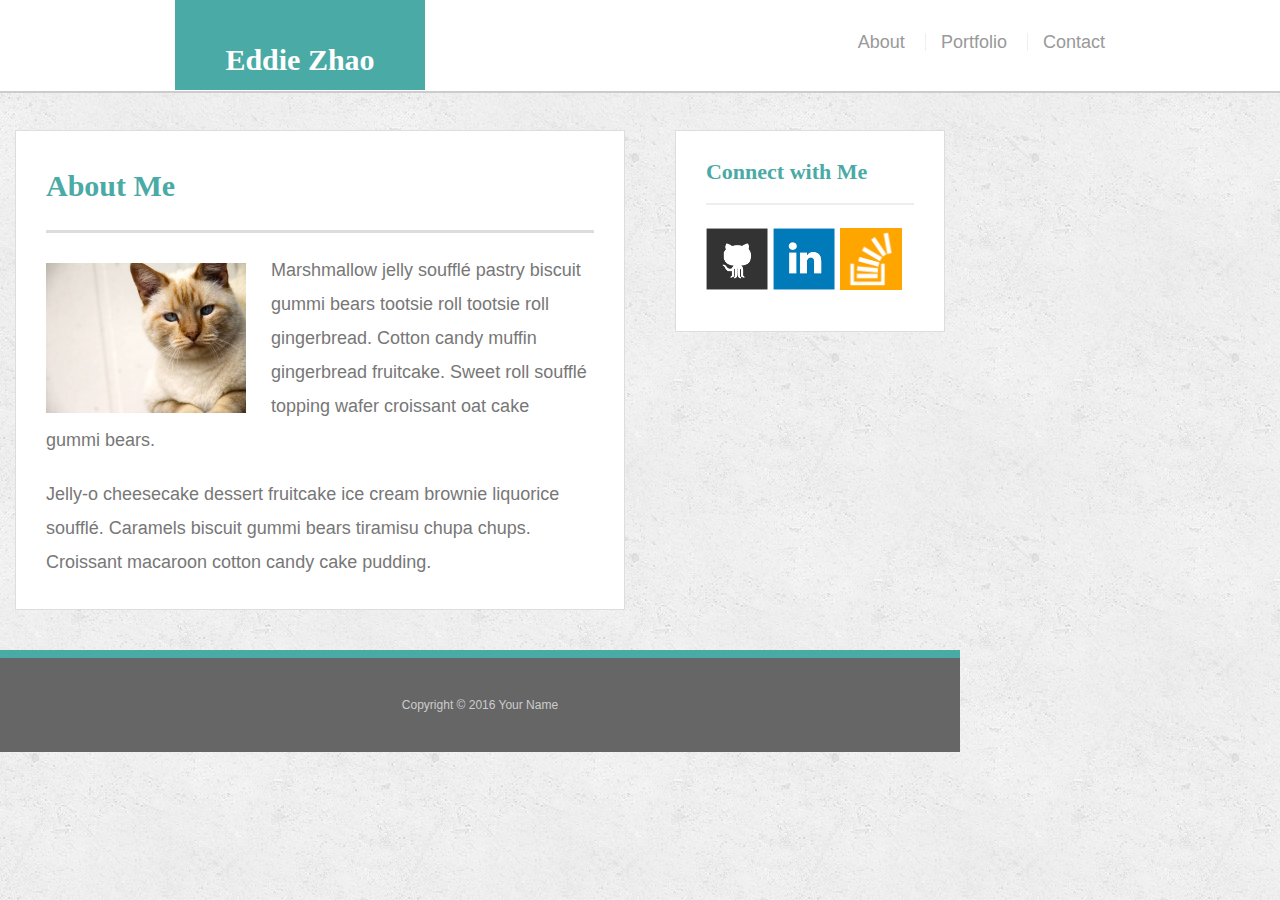
<file: index.html>
<!doctype html>
<html lang="en-us">

<head>

  <meta charset="UTF-8">
  <meta name="viewport" content="width=device-width, initial-scale=1.0">
  <title>About | Eddie Zhao</title>
  <link rel="stylesheet" href="https://maxcdn.bootstrapcdn.com/bootstrap/3.3.7/css/bootstrap.min.css" integrity="sha384-BVYiiSIFeK1dGmJRAkycuHAHRg32OmUcww7on3RYdg4Va+PmSTsz/K68vbdEjh4u" crossorigin="anonymous">
  <link rel="stylesheet" type="text/css" href="assets/css/reset.css">
  <link rel="stylesheet" type="text/css" href="assets/css/style.css">

</head>

<body>
    <header id="masthead">
      <div class="container">
        
          <nav class="navbar navbar-default">
          
            <div class="navbar-header">
              <a href="index.html" class="navbar-brand" id="logo">Eddie Zhao</a>
            </div>

            
              <nav>
                <a href="index.html">About</a>
                <a href="portfolio.html">Portfolio</a>
                <a href="contact.html">Contact</a>
              </nav>
            
          </nav>
        
      </div>
      
    </header>
  
  <div id="main-container" class="container">
    <div class="row">
      <div class="col-md-8 col-sm-8 col-xs-12">
        <section class="main-section">
          <h1>About Me</h1>

          <img src="assets/images/cat.jpg" class="auth-image" alt="Your Name">

          <p>Marshmallow jelly souffl&eacute; pastry biscuit gummi bears tootsie roll tootsie roll gingerbread. Cotton candy muffin gingerbread fruitcake. Sweet roll souffl&eacute; topping wafer croissant oat cake gummi&nbsp;bears.</p>

          <p>Jelly-o cheesecake dessert fruitcake ice cream brownie liquorice souffl&eacute;. Caramels biscuit gummi bears tiramisu chupa chups. Croissant macaroon cotton candy cake pudding.</p>

        </section>
      </div>
      <div class="col-md-4 col-sm-4 col-xs-12">
        <section class="sidebar">
          <div id="connect">
            <h2>Connect with Me</h2>

            <a href="#"><img src="assets/images/github-128.png" class="social" alt="GitHub" /></a>
            <a href="#"><img src="assets/images/linkedin-128.png" class="social" alt="LinkedIn" /></a>
            <a href="#"><img src="assets/images/stackoverflow-128.png" class="social" alt="Stack Overflow" /></a>
          </div>

        </section>
      </div>
    </div>
  </div>

  <footer>
    <div class="container">
      Copyright &copy; 2016 Your Name
    </div>
  </footer>
</body>

</html>
</file>
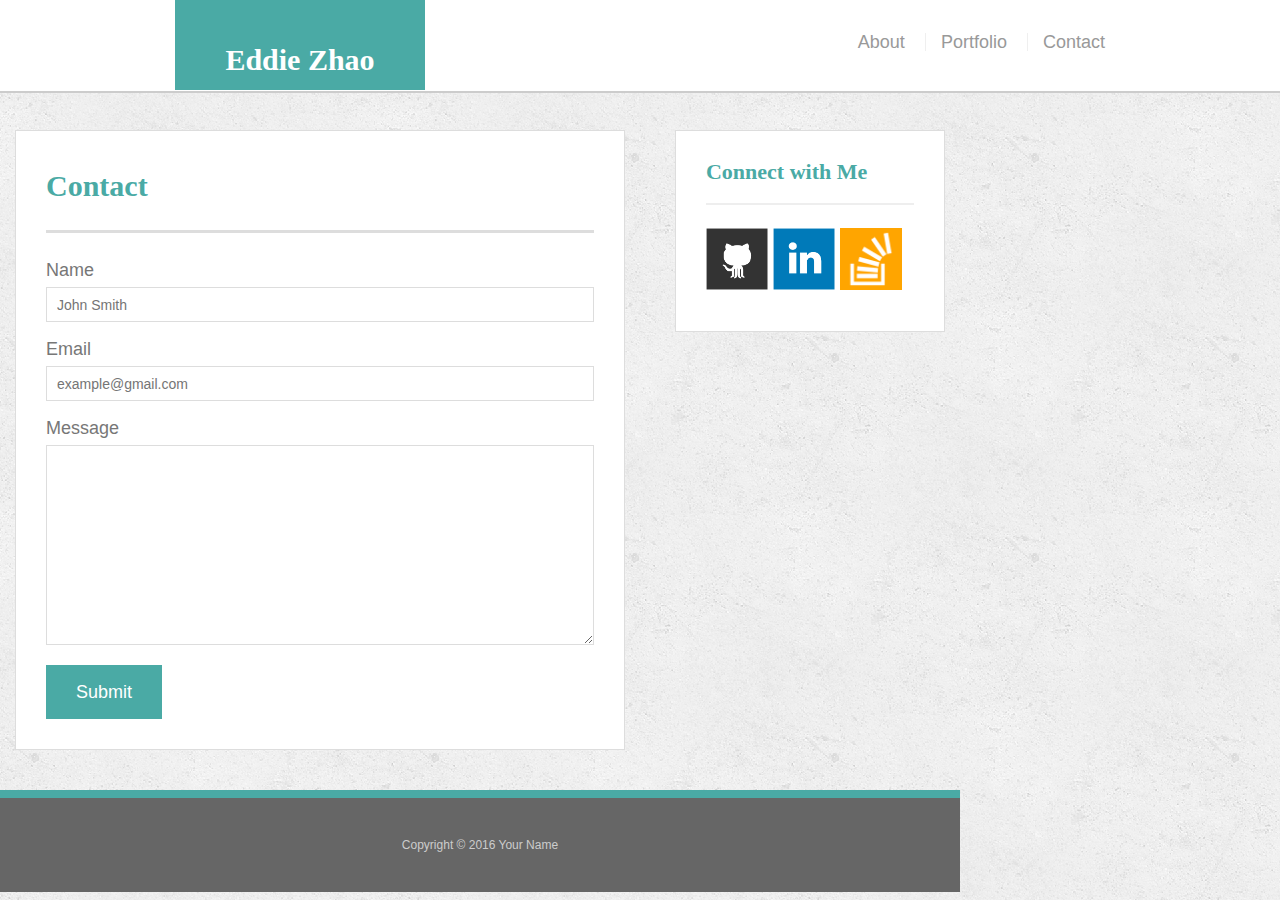
<file: contact.html>
<!doctype html>
<html lang="en-us">

<head>
  <meta charset="UTF-8">
  <meta name="viewport" content="width=device-width, initial-scale=1.0">
  <link rel="stylesheet" href="https://maxcdn.bootstrapcdn.com/bootstrap/3.3.7/css/bootstrap.min.css" integrity="sha384-BVYiiSIFeK1dGmJRAkycuHAHRg32OmUcww7on3RYdg4Va+PmSTsz/K68vbdEjh4u" crossorigin="anonymous">
  <title>Contact | Your Name</title>
  <link rel="stylesheet" type="text/css" href="assets/css/reset.css">
  <link rel="stylesheet" type="text/css" href="assets/css/style.css">
</head>

<body>

 <header id="masthead">
      <div class="container">
        
          <nav class="navbar navbar-default">
          
            <div class="navbar-header">
              <a href="index.html" class="navbar-brand" id="logo">Eddie Zhao</a>
            </div>

            
              <nav>
                <a href="index.html">About</a>
                <a href="portfolio.html">Portfolio</a>
                <a href="contact.html">Contact</a>
              </nav>
            
          </nav>
        
      </div>
      
    </header>

  <div id="main-container" class="container">
    <div class="row">
      <div class="col-md-8 col-sm-8 col-xs-12">
        <section class="main-section">
          <h1>Contact</h1>

          <form id="contact-form">
            <ul>
              <li>
                <label for="name">Name</label>
                <input type="text" id="name" name="name" placeholder="John Smith" required="required">
              </li>
              <li>
                <label for="email">Email</label>
                <input type="email" id="email" name="email" placeholder="example@gmail.com" required="required">
              </li>
              <li>
                <label for="message">Message</label>
                <textarea id="message" name="message" required="required"></textarea>
              </li>
            </ul>
            <input type="submit">
          </form>

        </section>
      </div>
      <div class="col-md-4 col-sm-4 col-xs-12">
        <section class="sidebar">
          <div id="connect">
            <h2>Connect with Me</h2>

            <a href="#"><img src="assets/images/github-128.png" class="social" alt="GitHub" /></a>
            <a href="#"><img src="assets/images/linkedin-128.png" class="social" alt="LinkedIn" /></a>
            <a href="#"><img src="assets/images/stackoverflow-128.png" class="social" alt="Stack Overflow" /></a>
          </div>
        </section>
      </div>
     </div> 
  </div>
  
  <footer>
    <div class="container">
      Copyright &copy; 2016 Your Name
    </div>
  </footer>
</body>

</html>
</file>
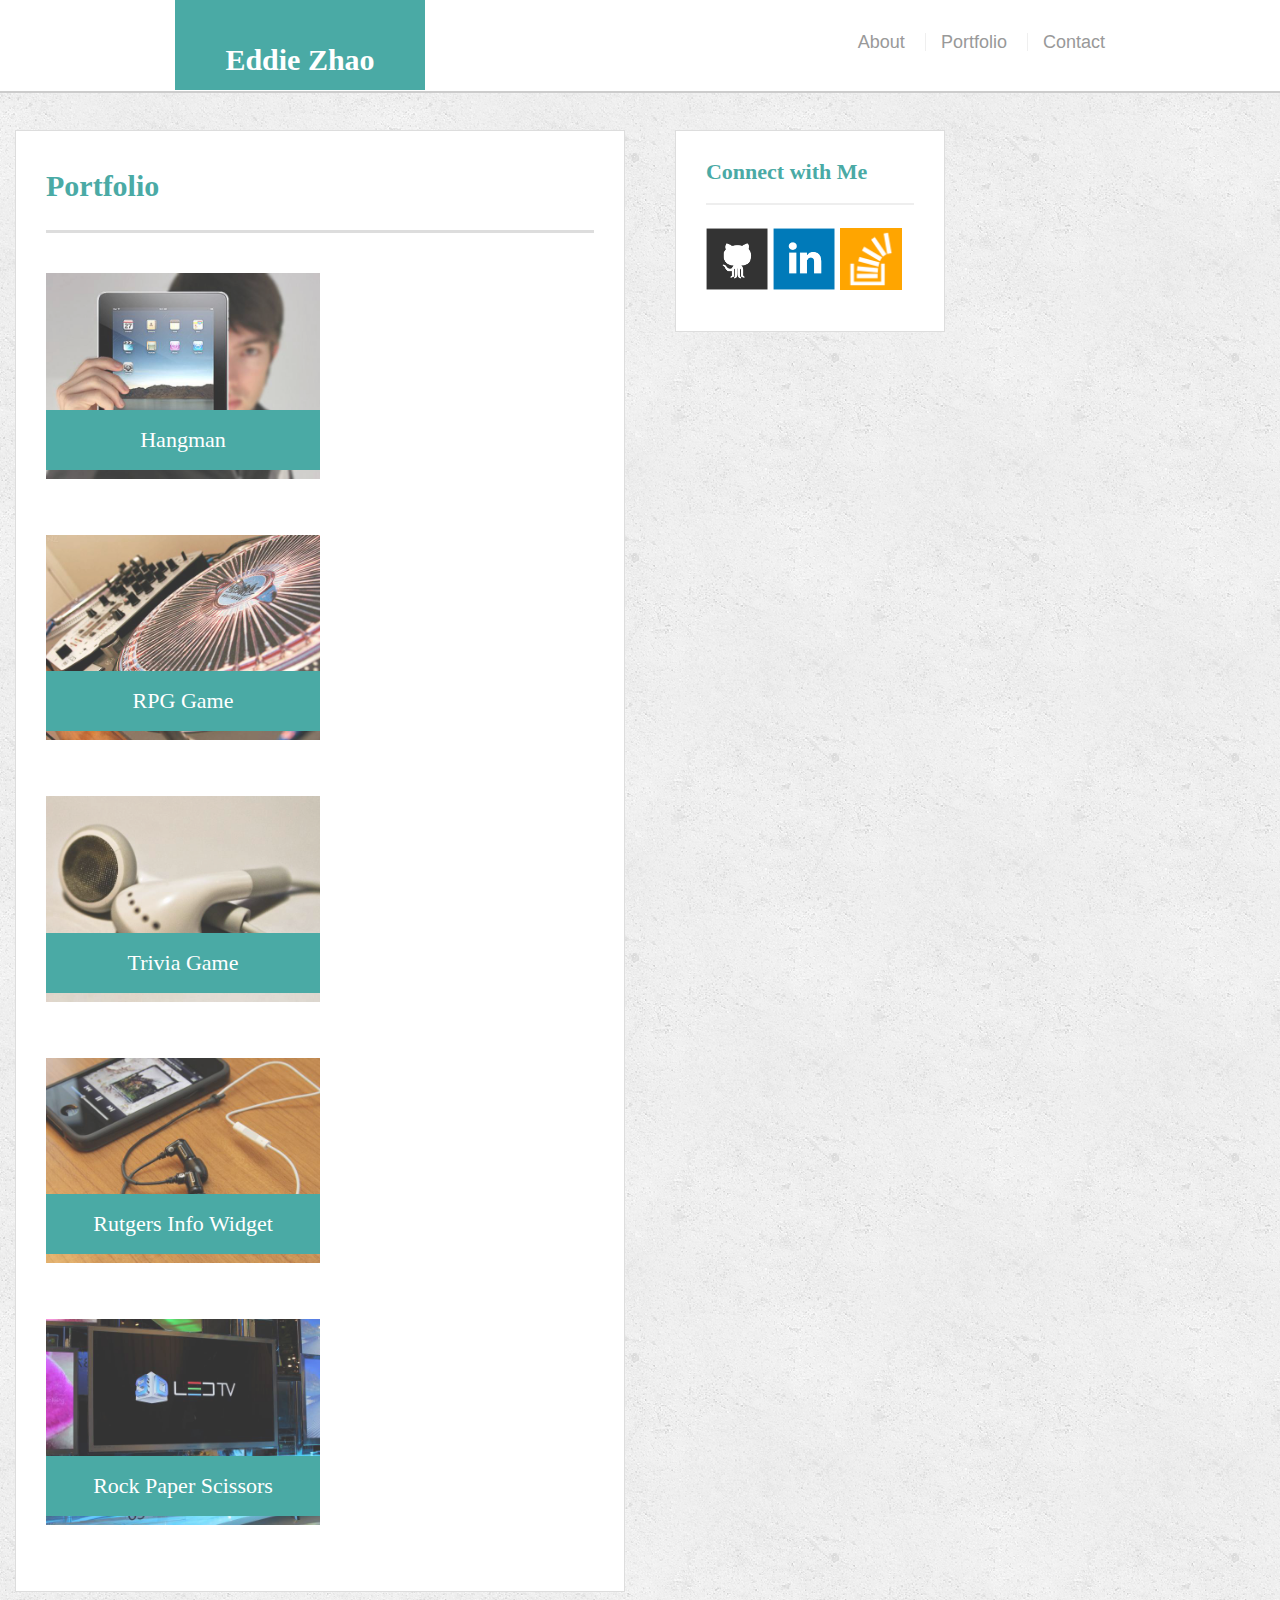
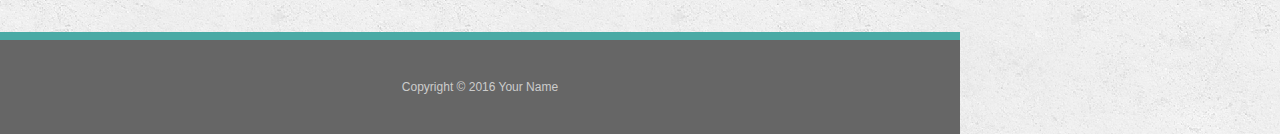
<file: portfolio.html>
<!doctype html>
<html lang="en-us">

<head>
  <meta charset="UTF-8">
  <meta name="viewport" content="width=device-width, initial-scale=1.0">
  <link rel="stylesheet" href="https://maxcdn.bootstrapcdn.com/bootstrap/3.3.7/css/bootstrap.min.css" integrity="sha384-BVYiiSIFeK1dGmJRAkycuHAHRg32OmUcww7on3RYdg4Va+PmSTsz/K68vbdEjh4u" crossorigin="anonymous">
  <title>Portfolio | Your Name</title>
  <link rel="stylesheet" type="text/css" href="assets/css/reset.css">
  <link rel="stylesheet" type="text/css" href="assets/css/style.css">
</head>

<body>

  <header id="masthead">
      <div class="container">
        
          <nav class="navbar navbar-default">
          
            <div class="navbar-header">
              <a href="index.html" class="navbar-brand" id="logo">Eddie Zhao</a>
            </div>

            
              <nav>
                <a href="index.html">About</a>
                <a href="portfolio.html">Portfolio</a>
                <a href="contact.html">Contact</a>
              </nav>
            
          </nav>
        
      </div>
      
    </header>

  <div id="main-container" class="container">
    <div class="row">
      <div class="col-md-8 col-sm-8 col-xs-12">
        <section class="main-section">
          <h1>Portfolio</h1>

          <div class="work">
            <img src="assets/images/technics-q-c-640-480-1.jpg" alt="hangman">

            <h3>Hangman</h3>
          </div>
          <div class="work">
            <img src="assets/images/technics-q-c-640-480-2.jpg" alt="RPG Game">

            <h3>RPG Game</h3>
          </div>
          <div class="work">
            <img src="assets/images/technics-q-c-640-480-5.jpg" alt="Trivia Game">

            <h3>Trivia Game</h3>
          </div>
          <div class="work">
            <img src="assets/images/technics-q-c-640-480-7.jpg" alt="Rutgers Info Widget">

            <h3>Rutgers Info Widget</h3>
          </div>
          <div class="work">
            <img src="assets/images/technics-q-c-640-480-9.jpg" alt="Rock Paper Scissors">

            <h3>Rock Paper Scissors</h3>
          </div>

        </section>
      </div>

      <div class="col-md-4 col-sm-4 col-xs-12">
        <section class="sidebar">
          <div id="connect">
            <h2>Connect with Me</h2>

            <a href="#"><img src="assets/images/github-128.png" class="social" alt="GitHub" /></a>
            <a href="#"><img src="assets/images/linkedin-128.png" class="social" alt="LinkedIn" /></a>
            <a href="#"><img src="assets/images/stackoverflow-128.png" class="social" alt="Stack Overflow" /></a>
          </div>
        </section>
       </div>
      </div>  
  </div>

  <footer>
    <div class="container">
      Copyright &copy; 2016 Your Name
    </div>
  </footer>
</body>

</html>
</file>
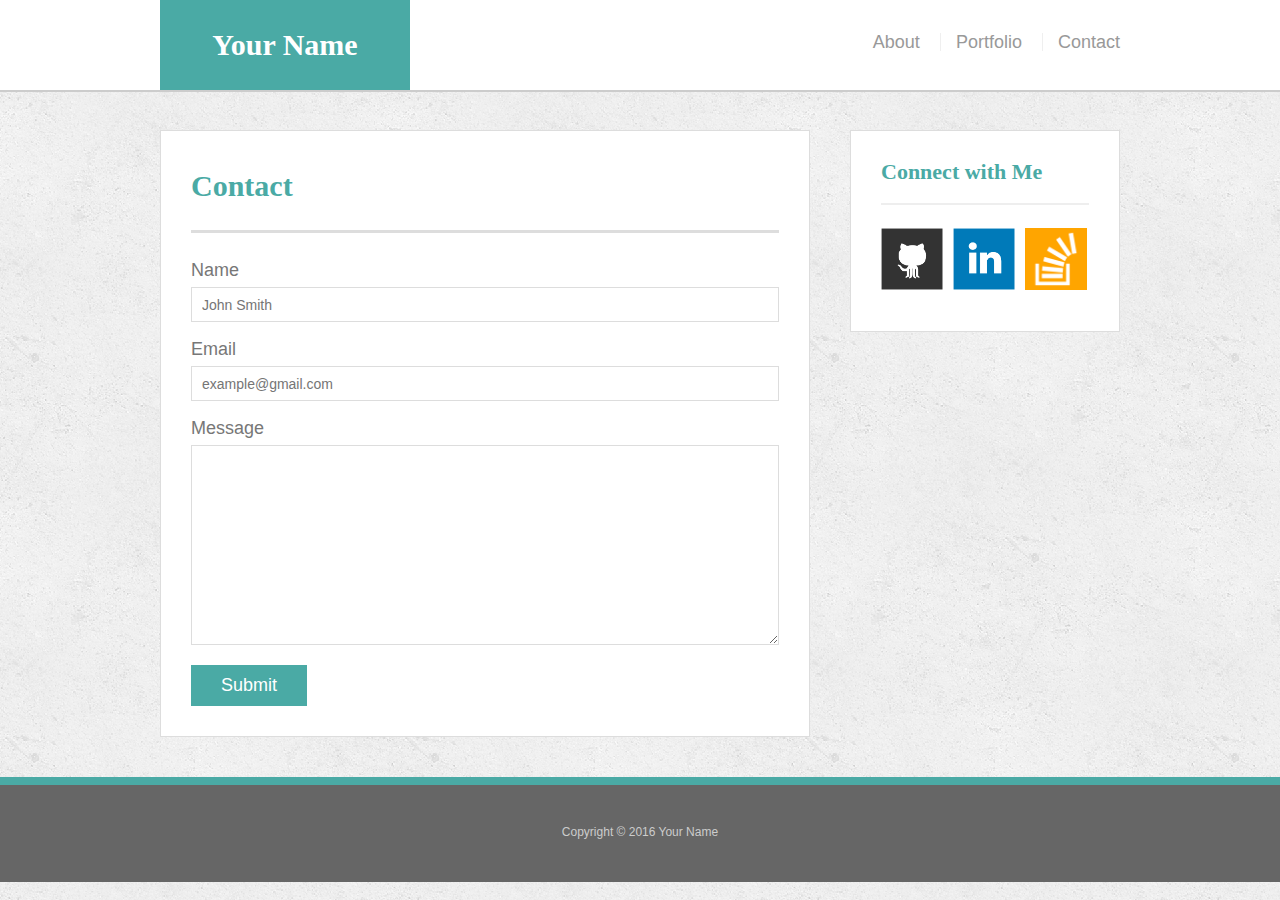
<file: bonus/hover-styles.html>
<!doctype html>
<html lang="en-us">

<head>
  <meta charset="UTF-8">
  <title>Hover Styling</title>
  <link rel="stylesheet" type="text/css" href="assets/css/reset.css">
  <link rel="stylesheet" type="text/css" href="assets/css/style.css">
</head>

<body>

  <header id="masthead">
    <div class="container">
      <a href="#" id="logo">Your Name</a>
      <nav>
        <a href="#">About</a>
        <a href="#">Portfolio</a>
        <a href="#">Contact</a>
      </nav>
    </div>
  </header>

  <div id="main-container" class="container">
    <section class="main-section">
      <h1>Contact</h1>

      <form id="contact-form">
        <ul>
          <li>
            <label for="name">Name</label>
            <input type="text" id="name" name="name" placeholder="John Smith" required="required">
          </li>
          <li>
            <label for="email">Email</label>
            <input type="email" id="email" name="email" placeholder="example@gmail.com" required="required">
          </li>
          <li>
            <label for="message">Message</label>
            <textarea id="message" name="message" required="required"></textarea>
          </li>
        </ul>
        <input type="submit">
      </form>

    </section>

    <section class="sidebar">
      <div id="connect">
        <h2>Connect with Me</h2>

        <img src="assets/images/github-128.png" class="social" alt="Github">
        <img src="assets/images/linkedin-128.png" class="social" alt="LinkedIn">
        <img src="assets/images/stackoverflow-128.png" class="social" alt="Stack Overflow">
      </div>
    </section>
  </div>

  <footer>
    <div class="container">
      Copyright &copy; 2016 Your Name
    </div>
  </footer>
</body>

</html>
</file>
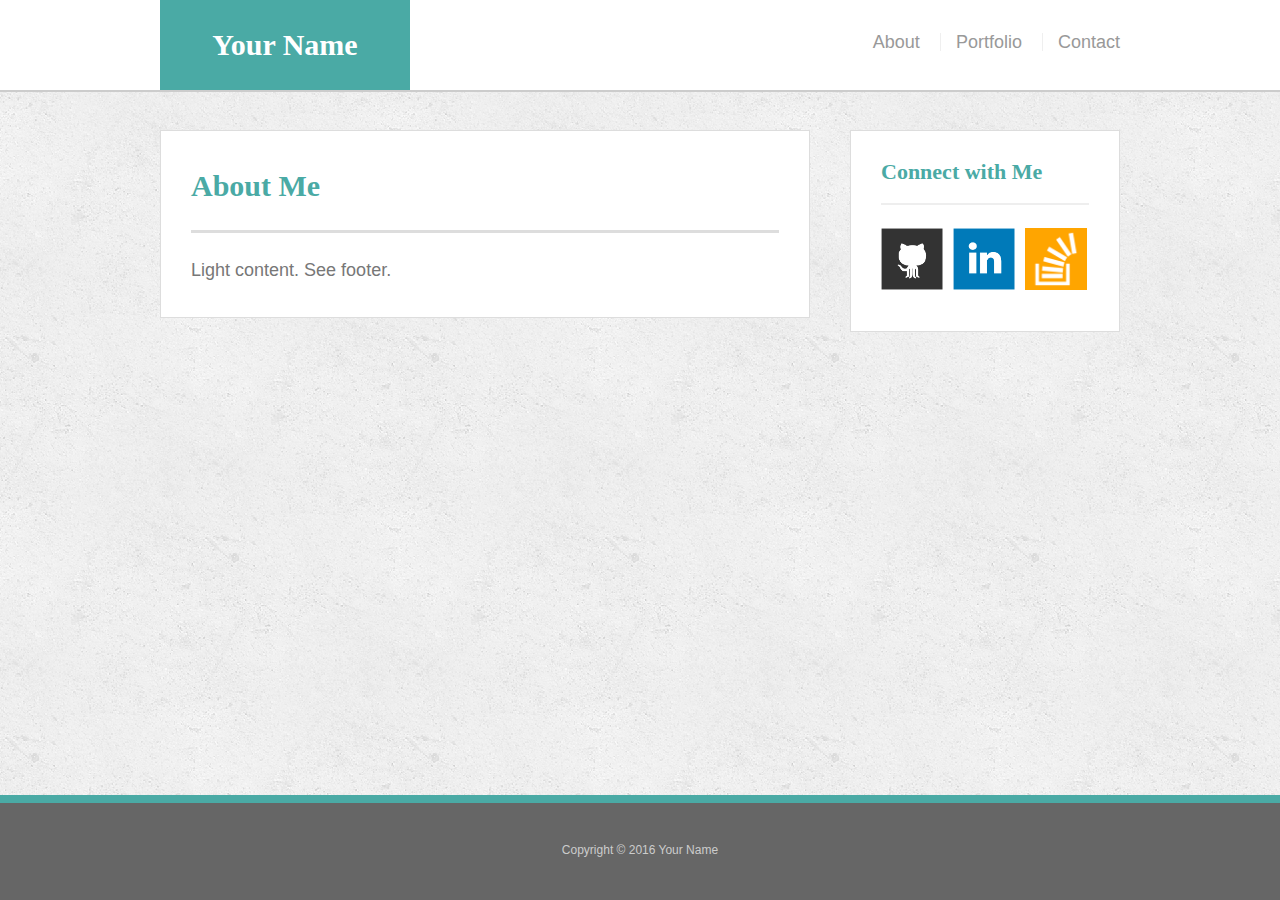
<file: bonus/sticky-footer.html>
<!doctype html>
<html lang="en-us">

<head>
  <meta charset="UTF-8">
  <title>Sticky Footer</title>
  <link rel="stylesheet" type="text/css" href="assets/css/reset.css">
  <link rel="stylesheet" type="text/css" href="assets/css/style.css">
</head>

<body>

  <header id="masthead">
    <div class="container">
      <a href="#" id="logo">Your Name</a>
      <nav>
        <a href="#">About</a>
        <a href="#">Portfolio</a>
        <a href="#">Contact</a>
      </nav>
    </div>
  </header>

  <div class="wrapper">
    <div id="main-container" class="container">
      <section class="main-section">
        <h1>About Me</h1>

        <p>Light content. See footer.</p>

      </section>

      <section class="sidebar">
        <div id="connect">
          <h2>Connect with Me</h2>

          <img src="assets/images/github-128.png" class="social" alt="Github">
          <img src="assets/images/linkedin-128.png" class="social" alt="LinkedIn">
          <img src="assets/images/stackoverflow-128.png" class="social" alt="Stack Overflow">
        </div>
      </section>

      <div class="push"></div>
    </div>
  </div>

  <footer>
    <div class="container">
      Copyright &copy; 2016 Your Name
    </div>
  </footer>
</body>

</html>
</file>
<file: assets/css/style.css>
body {
  font-family: Arial, "Helvetica Neue", Helvetica, sans-serif;
  font-size: 18px;
  line-height: 34px;
  color: #777;
  background: url("../images/concrete_seamless.png");
}

* {
  box-sizing: border-box;
}

/* general */
.navbar-default{
  margin-top: 0px;
  width: 100%;
  background:  none;
  border: none;
}
.container {
  width: 100%;
  max-width: 960px;
  margin: 0 auto;
  clear: both;
}

h1,
h2,
h3,
p {
  margin-bottom: 20px;
}

p:last-child {
  margin-bottom: 0;
}

h1,
h2,
h3 {
  font-family: Georgia, Times, "Times New Roman", serif;
  font-weight: 700;
  color: #4aaaa5;
}

h1 {
  padding-bottom: 20px;
  font-size: 30px;
  line-height: 49px;
  border-bottom: 3px solid #ddd;
}

h2,
h3 {
  font-size: 22px;
}

/* header */

#masthead {
  position: fixed;
  height:93px;
  z-index: 99;
  width: 100%;
  margin: 0 0 30px;
  overflow: auto;
  color: #fff;
  background: #fff;
  border-bottom: 2px solid #ccc;
}

#logo {
  float: left;
  width: 250px;
  height: 90px;
  margin-left: 0px;
  font-family: Georgia, Times, "Times New Roman", serif;
  font-size: 30px;
  font-weight: 700;
  line-height: 90px;
  color: #fff;
  text-align: center;
  text-decoration: none;
  background: #4aaaa5;
}

nav {
  float: right;
  margin-top: 25px;
}

nav a {
  display: inline-block;
  padding-left: 15px;
  margin-left: 15px;
  line-height: 18px;
  color: #999;
  text-decoration: none;
  border-left: 1px solid #efefef;
}

nav a:first-child {
  border-left: 0 none;
}

/* footer */

footer {
  padding: 30px 0;
  clear: both;
  font-size: 12px;
  color: #fff;
  color: #ccc;
  text-align: center;
  background: #666;
  border-top: 8px solid #4aaaa5;
}
html{
  max-width: 960px;
}

/* sidebar */

.sidebar {
  float: right;
  width: 100%;
  max-width: 270px;
  padding: 30px;
  margin-bottom: 20px;
  background: #fff;
  border: 1px solid #ddd;
}

h3,
.sidebar h2 {
  padding-bottom: 20px;
  margin-bottom: 15px;
  line-height: 22px;
  border-bottom: 2px solid #eee;
}

.social {
  width: 62px;
  height: 62px;
  margin-top: 8px;
  margin-right: 5px;
}

.social:last-child {
  margin-right: 0;
}

/* main */

#main-container {
  padding-top: 130px;
}

.main-section {
  float: left;
  width: 100%;
  max-width: 650px;
  padding: 30px;
  margin: 0 0 40px;
  background: #fff;
  border: 1px solid #ddd;
}

/* portfolio page */

.work {
  position: relative;
  float: left;
  width: 274px;
  margin: 20px 0 25px;
  overflow: auto;
}

.work:nth-child(even) {
  margin-right: 40px;
}

.work img {
  width: 100%;
  border: 0 none;
  opacity: 0.8;
}

.work h3 {
  position: absolute;
  bottom: 20px;
  width: 100%;
  padding: 15px;
  margin-bottom: 0;
  font-weight: 300;
  line-height: 30px;
  color: #fff;
  text-align: center;
  background: #4aaaa5;
  border-bottom: 0;
}

.auth-image {
  float: left;
  width: 200px;
  height: auto;
  margin-top: 10px;
  margin-right: 25px;
}

/* contact page */

#contact-form ul {
  margin-bottom: 20px;
}

#contact-form li {
  margin-bottom: 10px;
}

label,
input[type=text],
input[type=email],
textarea {
  display: block;
  width: 100%;
}

input[type=text],
input[type=email],
textarea {
  height: 35px;
  padding: 0 10px;
  font-size: 14px;
  border: 1px solid #ddd;
}

textarea {
  height: 200px;
}

input[type=submit] {
  padding: 10px 30px;
  font-size: 18px;
  color: #fff;
  cursor: pointer;
  background: #4aaaa5;
  border: 0 none;
}

@media screen and (max-width:640px ) {
  .sidebar {
  max-width: 960px; 
}
.main-section {
  max-width: 960px;
  }
  .auth-image { 
  width: 100%; 
}
}

@media screen and (max-width:768px ) {
.sidebar {
  max-width: 960px; 
}
.main-section {
  max-width: 960px;
  }
}
</file>
<file: bonus/assets/css/style.css>
body {
  font-family: Arial, "Helvetica Neue", Helvetica, sans-serif;
  font-size: 18px;
  line-height: 34px;
  color: #777;
  background: url("../images/concrete_seamless.png");
}

* {
  box-sizing: border-box;
  margin: 0;
}

/* sticky footer styling */

/* http://ryanfait.com/html5-sticky-footer/ */

html,
body {
  height: 100%;
}

.wrapper {
  height: auto !important;
  height: 100%;
  min-height: 100%;
  margin: 0 auto -105px;
}

footer,
.push {
  height: 105px;
}

/* end sticky footer styling */

/* start hover styling */

#logo:hover,
input[type=submit]:hover {
  background: #5e7f7e;
}

nav a:hover {
  color: #5e7f7e;
}

.social:hover {
  cursor: pointer;
  opacity: 0.8;
}

/* end hover styling */

/* general styling */

.container {
  width: 100%;
  max-width: 960px;
  margin: 0 auto;
  clear: both;
}

h1,
h2,
h3,
p {
  margin-bottom: 20px;
}

p:last-child {
  margin-bottom: 0;
}

h1,
h2,
h3 {
  font-family: Georgia, Times, "Times New Roman", serif;
  font-weight: 700;
  color: #4aaaa5;
}

h1 {
  padding-bottom: 20px;
  font-size: 30px;
  line-height: 49px;
  border-bottom: 3px solid #ddd;
}

h2,
h3 {
  font-size: 22px;
}

/* header */

#masthead {
  position: fixed;
  z-index: 99;
  width: 100%;
  margin: 0 0 30px;
  overflow: auto;
  color: #fff;
  background: #fff;
  border-bottom: 2px solid #ccc;
}

#logo {
  float: left;
  width: 250px;
  height: 90px;
  font-family: Georgia, Times, "Times New Roman", serif;
  font-size: 30px;
  font-weight: 700;
  line-height: 90px;
  color: #fff;
  text-align: center;
  text-decoration: none;
  background: #4aaaa5;
}

nav {
  float: right;
  margin-top: 25px;
}

nav a {
  display: inline-block;
  padding-left: 15px;
  margin-left: 15px;
  line-height: 18px;
  color: #999;
  text-decoration: none;
  border-left: 1px solid #efefef;
}

nav a:first-child {
  border-left: 0 none;
}

/* footer */

footer {
  padding: 30px 0;
  clear: both;
  font-size: 12px;
  color: #fff;
  color: #ccc;
  text-align: center;
  background: #666;
  border-top: 8px solid #4aaaa5;
}

/* sidebar */

.sidebar {
  float: right;
  width: 100%;
  max-width: 270px;
  padding: 30px;
  margin-bottom: 20px;
  background: #fff;
  border: 1px solid #ddd;
}

h3,
.sidebar h2 {
  padding-bottom: 20px;
  margin-bottom: 15px;
  line-height: 22px;
  border-bottom: 2px solid #eee;
}

.social {
  width: 62px;
  height: 62px;
  margin-top: 8px;
  margin-right: 5px;
}

.social:last-child {
  margin-right: 0;
}

/* main */

#main-container {
  padding-top: 130px;
}

.main-section {
  float: left;
  width: 100%;
  max-width: 650px;
  padding: 30px;
  margin: 0 0 40px;
  background: #fff;
  border: 1px solid #ddd;
}

/* contact page */

#contact-form ul {
  margin-bottom: 20px;
}

#contact-form li {
  margin-bottom: 10px;
}

label,
input[type=text],
input[type=email],
textarea {
  display: block;
  width: 100%;
}

input[type=text],
input[type=email],
textarea {
  height: 35px;
  padding: 0 10px;
  font-size: 14px;
  border: 1px solid #ddd;
}

textarea {
  height: 200px;
}

input[type=submit] {
  padding: 10px 30px;
  font-size: 18px;
  color: #fff;
  cursor: pointer;
  background: #4aaaa5;
  border: 0 none;
}
</file>
